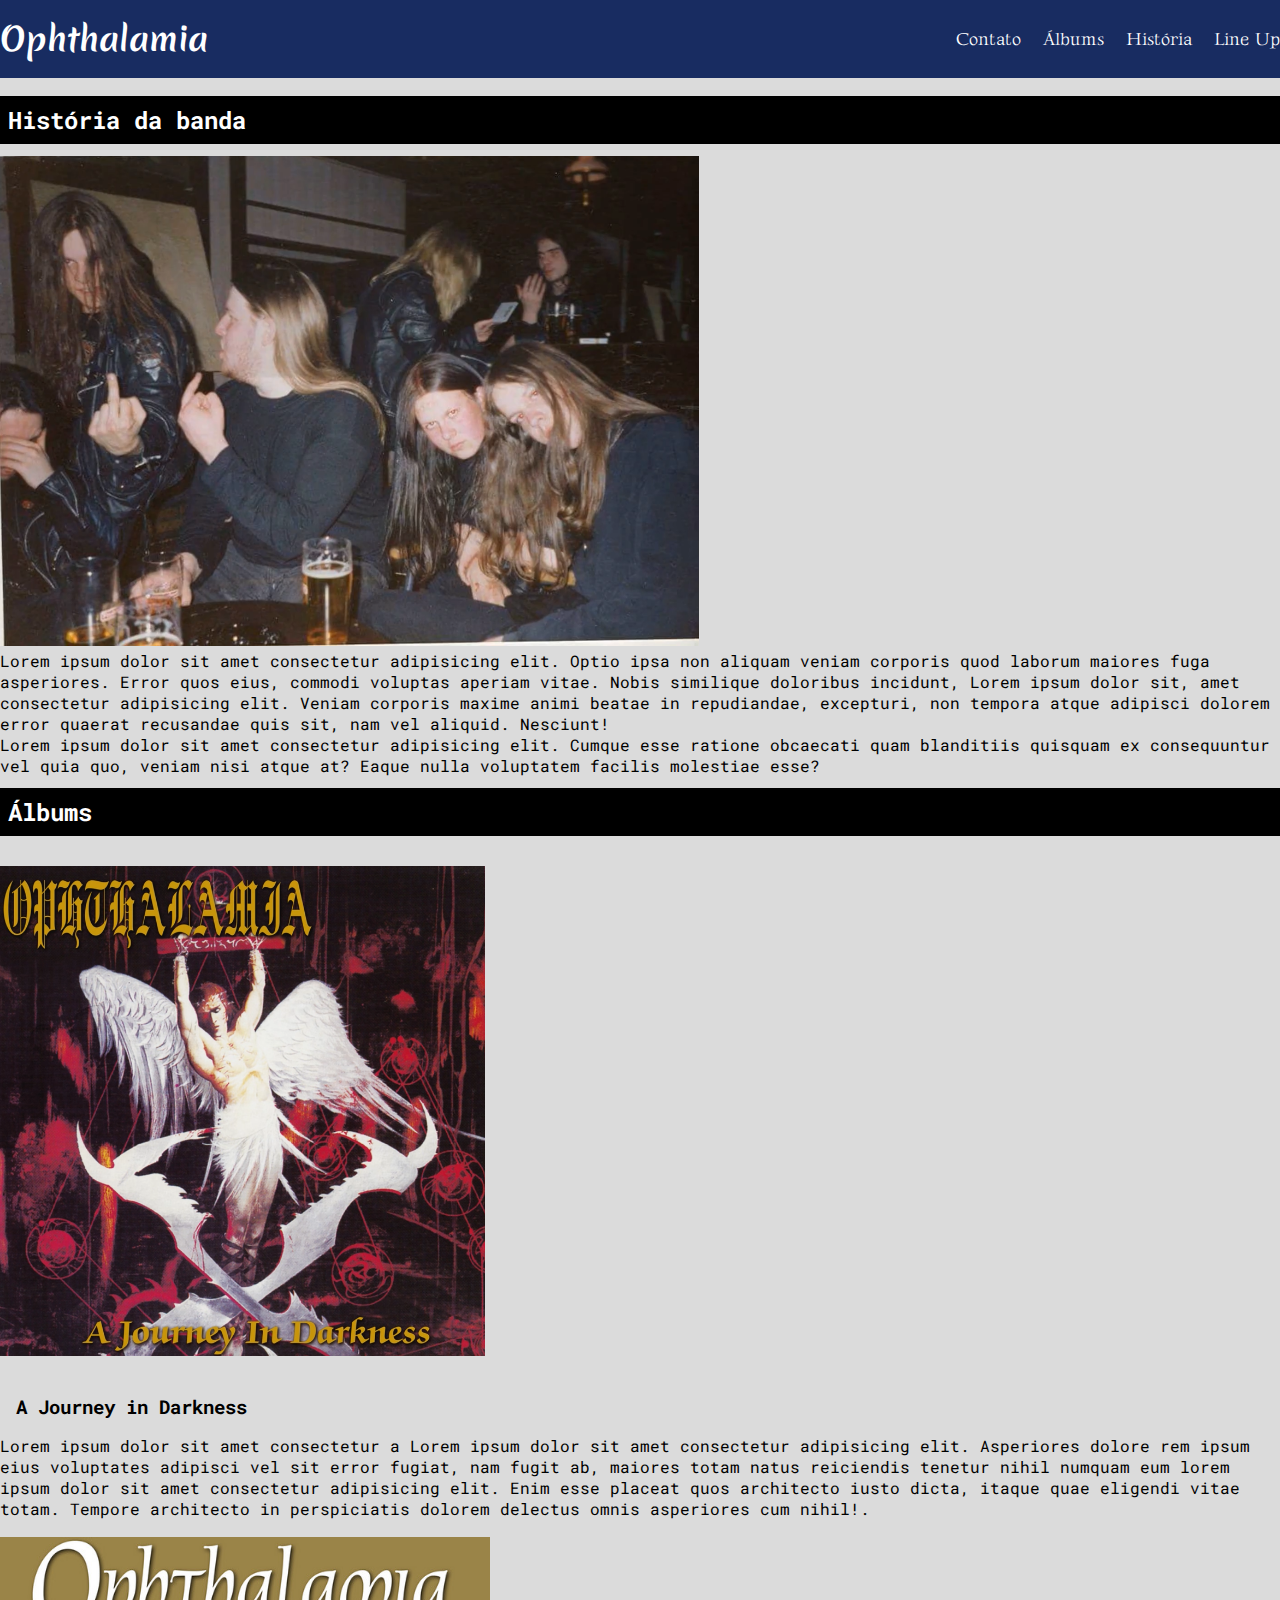
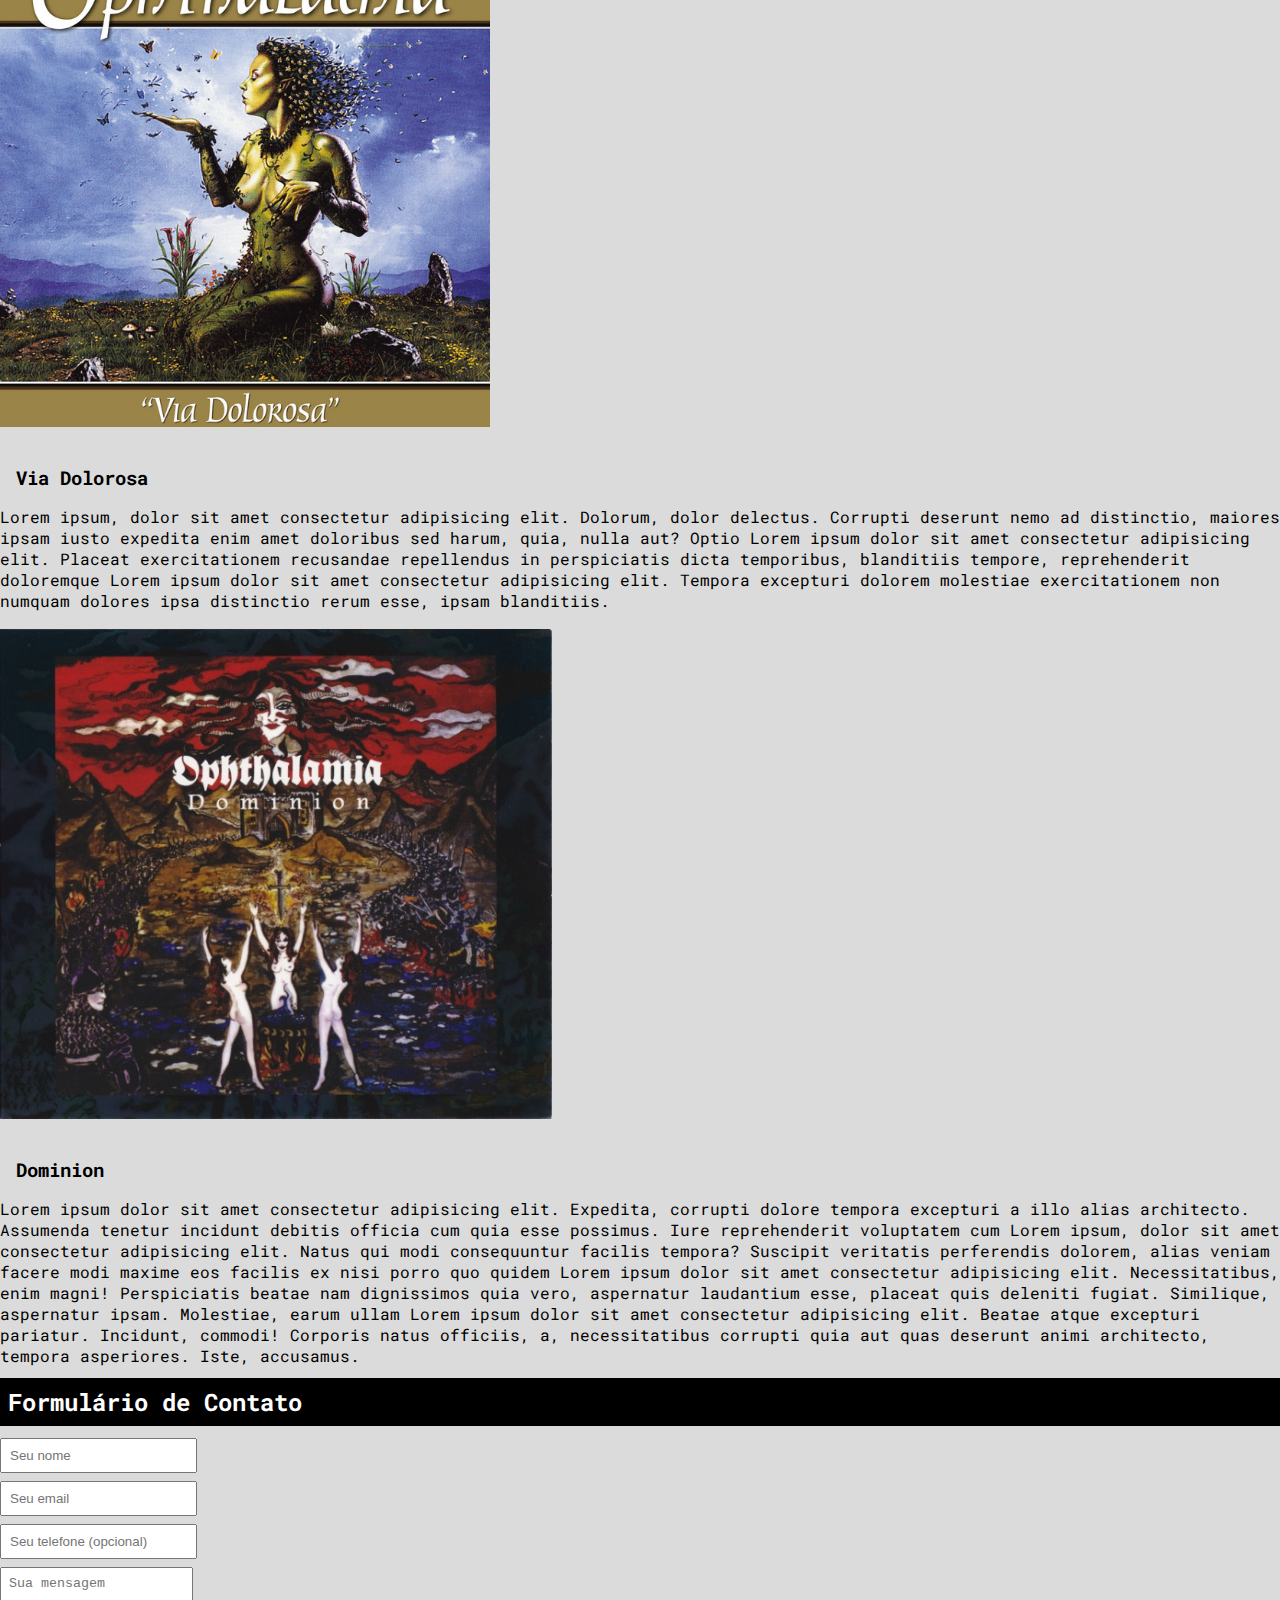
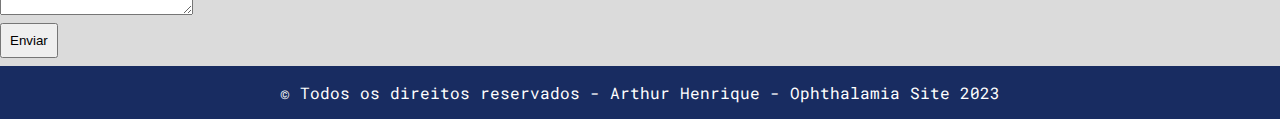
<file: index.html>
<!DOCTYPE html>
<html lang="pt-br">
<head>
    <meta charset="UTF-8">
    <meta name="viewport" content="width=device-width, initial-scale=1.0">
    <title>Sobre a banda Ophthalamia</title>
    <link rel="stylesheet" href="main.css">
    <link rel="preconnect" href="https://fonts.googleapis.com">
    <link rel="preconnect" href="https://fonts.gstatic.com" crossorigin>
    <link href="https://fonts.googleapis.com/css2?family=Gideon+Roman&family=Merienda:wght@300..900&display=swap" rel="stylesheet">
    <link rel="preconnect" href="https://fonts.googleapis.com">
    <link rel="preconnect" href="https://fonts.gstatic.com" crossorigin>
    <link href="https://fonts.googleapis.com/css2?family=Roboto+Mono:ital,wght@0,100..700;1,100..700&display=swap" rel="stylesheet">
</head>
<body>
    <header>
        <div class="container">
            <h1>Ophthalamia</h1>
            <nav>
                <ul>
                    <li>
                        <a href="#contact">Contato</a>
                    </li>
                    <li>
                        <a href="#albums">Álbums</a>
                    </li>
                    <li>
                        <a href="#hist">História</a>
                    </li>
                    <li>
                        <a href="./lineup.html">Line Up</a>
                    </li>
                <ul>
            </nav>
        </div>
    </header>
    <section id="hist">
        <div class="container">
            <h2>História da banda</h2>
            <img src="./imagens/Captura de tela 2024-03-18 162256.png">
            <div>
                <p>
                    Lorem ipsum dolor sit amet consectetur adipisicing elit. Optio ipsa non aliquam veniam corporis quod laborum maiores fuga asperiores. Error quos eius, commodi voluptas aperiam vitae. Nobis similique doloribus incidunt, Lorem ipsum dolor sit, amet consectetur adipisicing elit. Veniam corporis maxime animi beatae in repudiandae, excepturi, non tempora atque adipisci dolorem error quaerat recusandae quis sit, nam vel aliquid. Nesciunt!
                </p>
                <p>
                    Lorem ipsum dolor sit amet consectetur adipisicing elit. Cumque esse ratione obcaecati quam blanditiis quisquam ex consequuntur vel quia quo, veniam nisi atque at? Eaque nulla voluptatem facilis molestiae esse?
                </p>
            </div>
        </div>
    </section>
    <section id="albums">
        <div class="container">
            <h2>Álbums</h2>
            <div>
                <img src="./imagens/Captura de tela 2024-03-18 170840.png">
                <h3>A Journey in Darkness</h3>
                <p>
                    Lorem ipsum dolor sit amet consectetur a Lorem ipsum dolor sit amet consectetur adipisicing elit. Asperiores dolore rem ipsum eius voluptates adipisci vel sit error fugiat, nam fugit ab, maiores totam natus reiciendis tenetur nihil numquam eum lorem ipsum dolor sit amet consectetur adipisicing elit. Enim esse placeat quos architecto iusto dicta, itaque quae eligendi vitae totam. Tempore architecto in perspiciatis dolorem delectus omnis asperiores cum nihil!.
                </p>
                <img src="./imagens/viadolorosa.jfif">
                <h3>Via Dolorosa</h3>
                <p>
                    Lorem ipsum, dolor sit amet consectetur adipisicing elit. Dolorum, dolor delectus. Corrupti deserunt nemo ad distinctio, maiores ipsam iusto expedita enim amet doloribus sed harum, quia, nulla aut? Optio Lorem ipsum dolor sit amet consectetur adipisicing elit. Placeat exercitationem recusandae repellendus in perspiciatis dicta temporibus, blanditiis tempore, reprehenderit doloremque Lorem ipsum dolor sit amet consectetur adipisicing elit. Tempora excepturi dolorem molestiae exercitationem non numquam dolores ipsa distinctio rerum esse, ipsam blanditiis.
                </p>
                <img src="./imagens/dominion.jpg">
                <h3>Dominion</h3>
                <p>
                    Lorem ipsum dolor sit amet consectetur adipisicing elit. Expedita, corrupti dolore tempora excepturi a illo alias architecto. Assumenda tenetur incidunt debitis officia cum quia esse possimus. Iure reprehenderit voluptatem cum Lorem ipsum, dolor sit amet consectetur adipisicing elit. Natus qui modi consequuntur facilis tempora? Suscipit veritatis perferendis dolorem, alias veniam facere modi maxime eos facilis ex nisi porro quo quidem Lorem ipsum dolor sit amet consectetur adipisicing elit. Necessitatibus, enim magni! Perspiciatis beatae nam dignissimos quia vero, aspernatur laudantium esse, placeat quis deleniti fugiat. Similique, aspernatur ipsam. Molestiae, earum ullam Lorem ipsum dolor sit amet consectetur adipisicing elit. Beatae atque excepturi pariatur. Incidunt, commodi! Corporis natus officiis, a, necessitatibus corrupti quia aut quas deserunt animi architecto, tempora asperiores. Iste, accusamus.
                </p>
            </div>
        </div>
    </section>
    <section id="contact">
        <div class="container">
            <h2>Formulário de Contato</h2>
            <form>
                <input type="text" placeholder="Seu nome" required>
                <input type="email" placeholder="Seu email" required>
                <input type="tel" placeholder="Seu telefone (opcional)">
                <textarea placeholder="Sua mensagem" required></textarea>
                <button type="submit">Enviar</button>
            </form>
        </div>
    </section>
    <footer>
        &copy Todos os direitos reservados - Arthur Henrique - Ophthalamia Site 2023
    </footer>
</body>
</html>
</file>
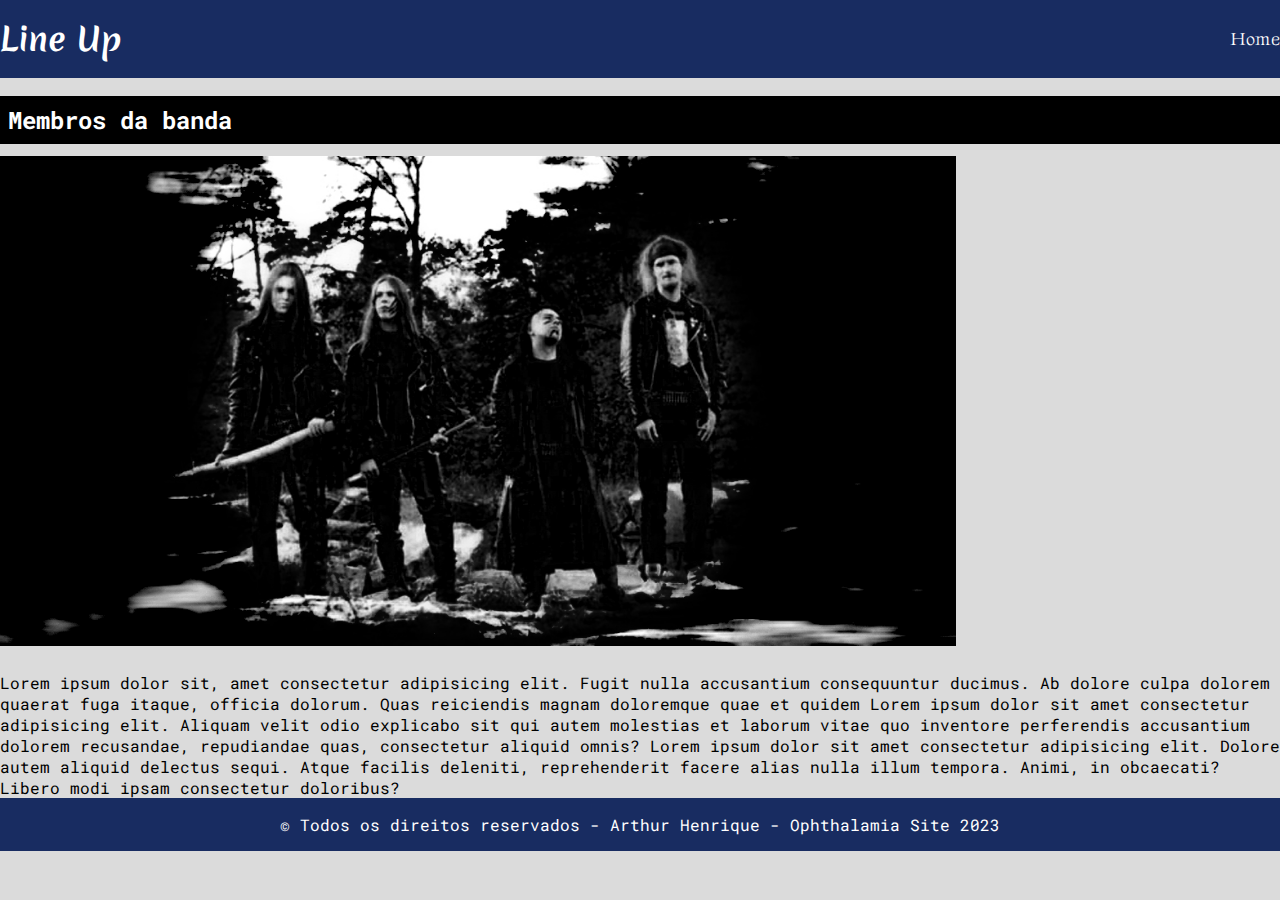
<file: lineup.html>
<!DOCTYPE html>
<html lang="pt-br">
<head>
    <meta charset="UTF-8">
    <meta name="viewport" content="width=device-width, initial-scale=1.0">
    <title>Line Up Ophthalamia</title>
    <link rel="stylesheet" href="main.css">
    <link rel="preconnect" href="https://fonts.googleapis.com">
    <link rel="preconnect" href="https://fonts.gstatic.com" crossorigin>
    <link href="https://fonts.googleapis.com/css2?family=Gideon+Roman&family=Merienda:wght@300..900&display=swap" rel="stylesheet">
    <link rel="preconnect" href="https://fonts.googleapis.com">
    <link rel="preconnect" href="https://fonts.gstatic.com" crossorigin>
    <link href="https://fonts.googleapis.com/css2?family=Roboto+Mono:ital,wght@0,100..700;1,100..700&display=swap" rel="stylesheet">
</head>
<body>
    <header>
        <div class="container">
            <h1>Line Up</h1>
            <nav>
                <ul>
                    <li>
                        <a href="./index.html">Home</a>
                    </li>
                <ul>
            </nav>
        </div>
    </header>
    <section id="lineup">
        <div class="container">
            <h2>Membros da banda</h2>
            <img src="./imagens/lineup.jpg">
            <p>
                Lorem ipsum dolor sit, amet consectetur adipisicing elit. Fugit nulla accusantium consequuntur ducimus. Ab dolore culpa dolorem quaerat fuga itaque, officia dolorum. Quas reiciendis magnam doloremque quae et quidem Lorem ipsum dolor sit amet consectetur adipisicing elit. Aliquam velit odio explicabo sit qui autem molestias et laborum vitae quo inventore perferendis accusantium dolorem recusandae, repudiandae quas, consectetur aliquid omnis? Lorem ipsum dolor sit amet consectetur adipisicing elit. Dolore autem aliquid delectus sequi. Atque facilis deleniti, reprehenderit facere alias nulla illum tempora. Animi, in obcaecati? Libero modi ipsam consectetur doloribus?
            </p>
        </div>
    </section>
    <footer>
        &copy Todos os direitos reservados - Arthur Henrique - Ophthalamia Site 2023
    </footer>
</body>
</html>
</file>
<file: main.css>
* {
    margin: 0;
    padding: 0;
    box-sizing: border-box;
}

body {
    font-family: "Roboto Mono", monospace;
    background-color: rgb(219, 219, 219);
}

header {
    padding: 16px 0;
    background-color: #182c61;
    color: #fff;
    margin-bottom: 18px;
}

header h1 {
    font-family: "Merienda", cursive;
}

h2 {
    padding: 8px;
    background-color: black;
    color: #fff;
    margin-top: 12px;
    margin-bottom: 12px;
}

h3 {
    padding: 16px;
}

#hist img {
    height: 490px;
}

#albums img {
    height: 490px;
}

header nav li {
    display: inline;
    justify-content: space-between;
    margin-left: 16px;
    font-size: 18px;
    font-family: "Gideon Roman", serif;
}

header li a {
    text-decoration: none;
    color: #fff;
}

#albums img {
    margin-bottom: 18px;
    margin-top: 18px;
}

.container {
    max-width: 1280px;
    width: 100%;
    margin: 0 auto;
}

header .container {
    display: flex;
    align-items: center;
    justify-content: space-between;
}

footer {
    background-color: #182c61;
    padding: 16px;
    color: #fff;
    text-align: center;
}

form input,
form textarea,
button {
    display: block;
    padding: 8px;
    margin-bottom: 8px;
}

#lineup img {
    height: 490px;
    margin-bottom: 22px;
}
</file>
